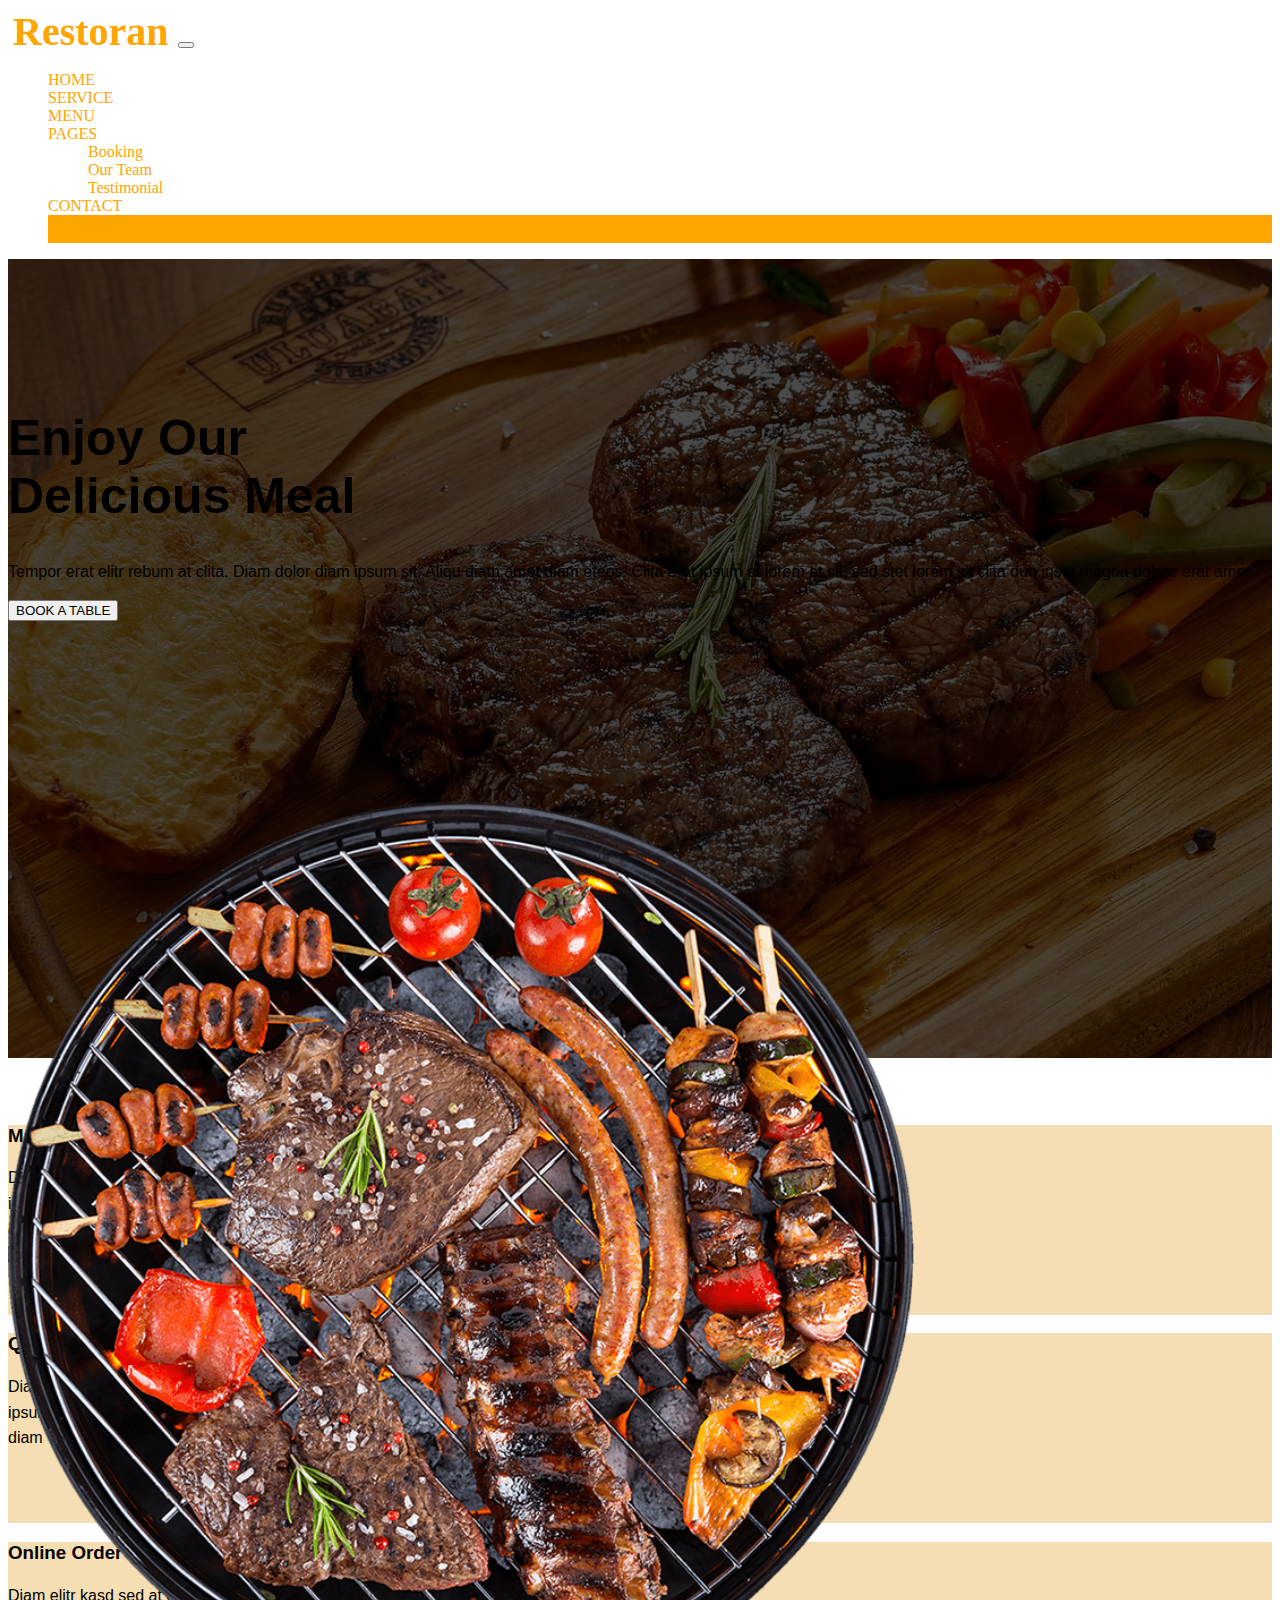
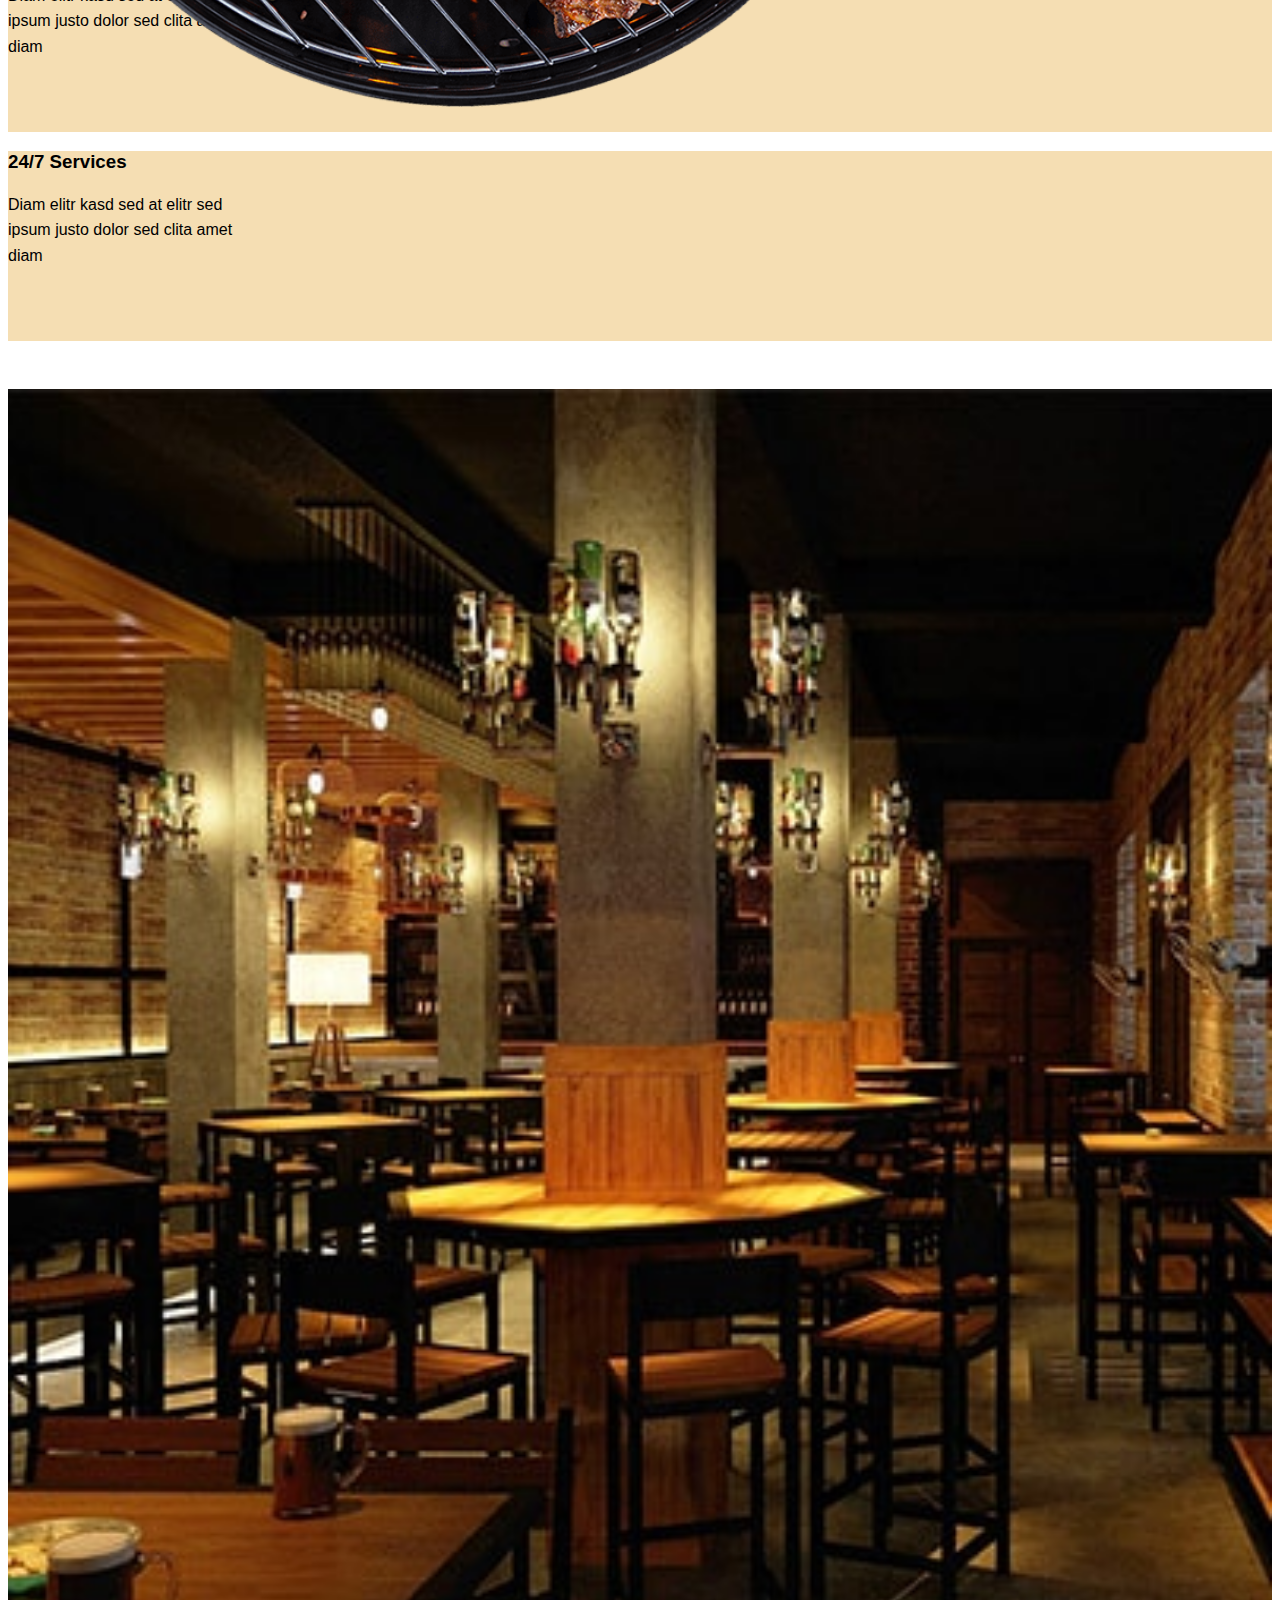
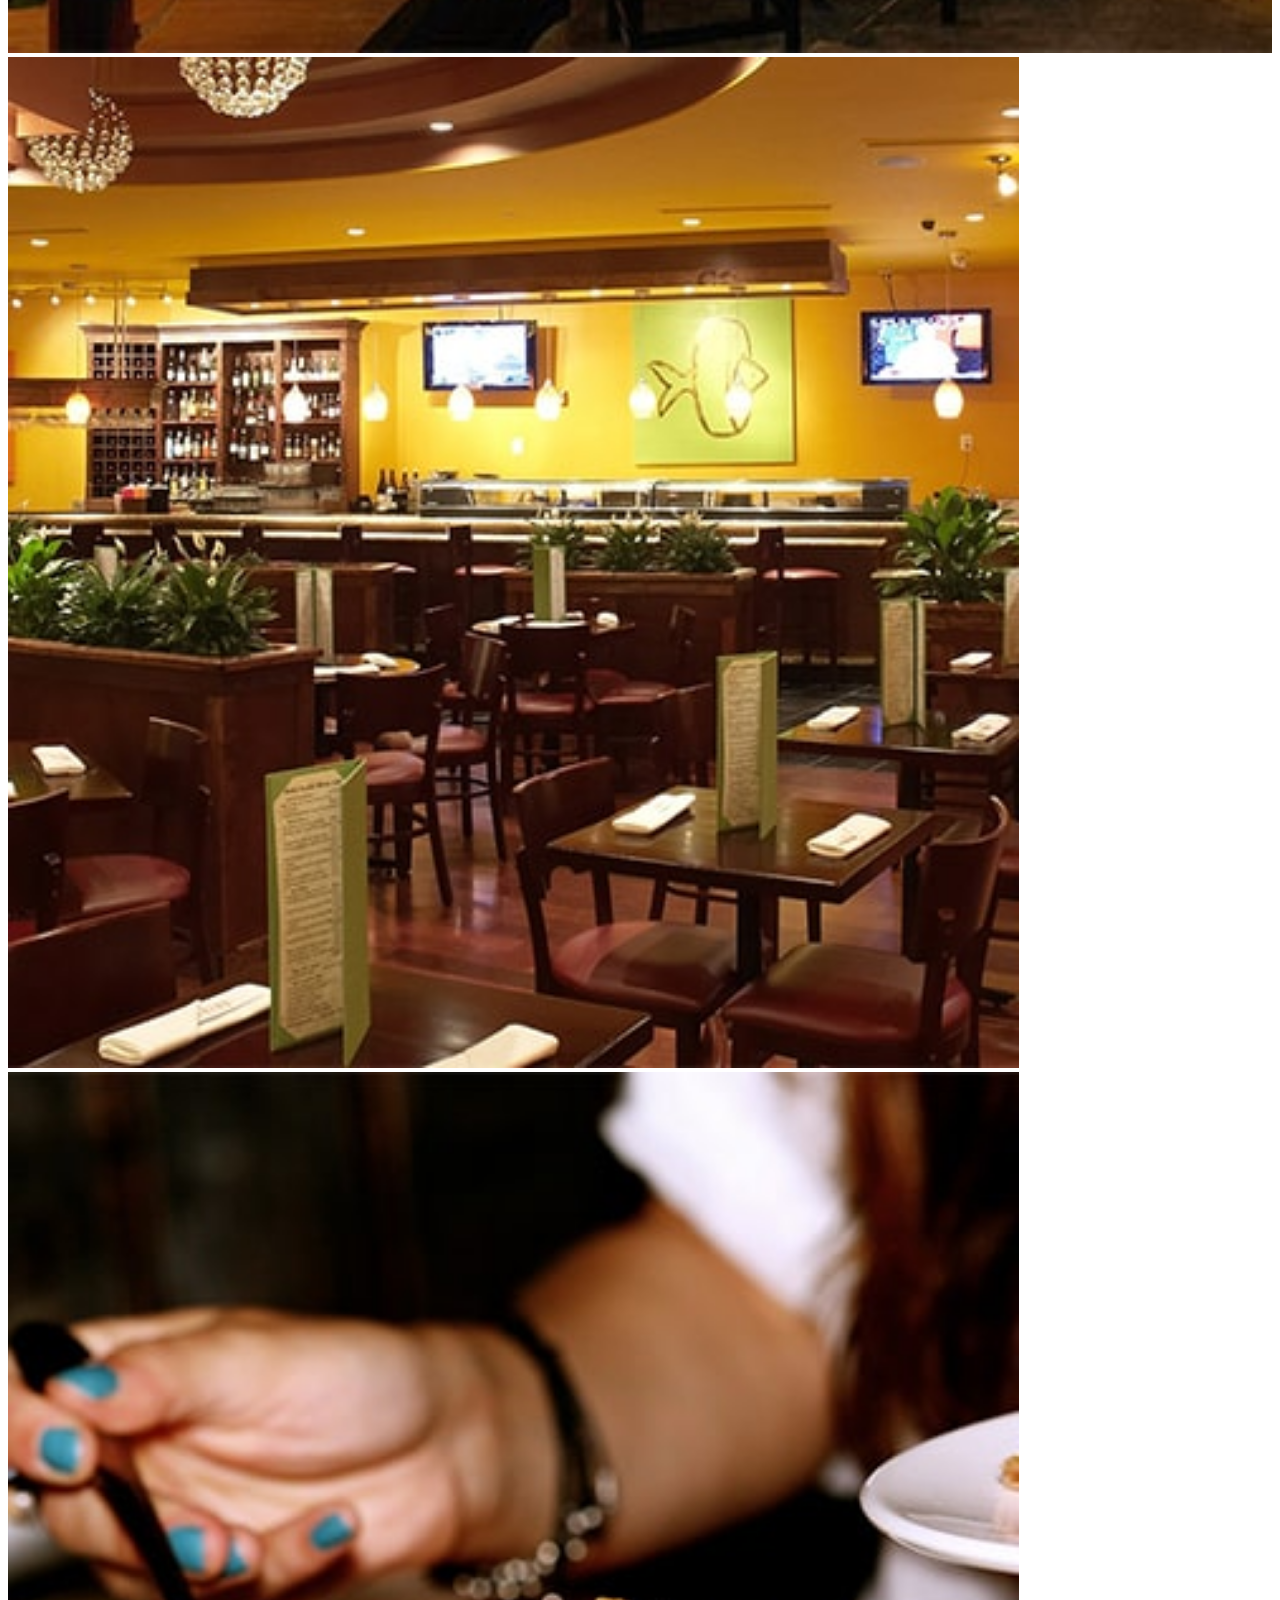
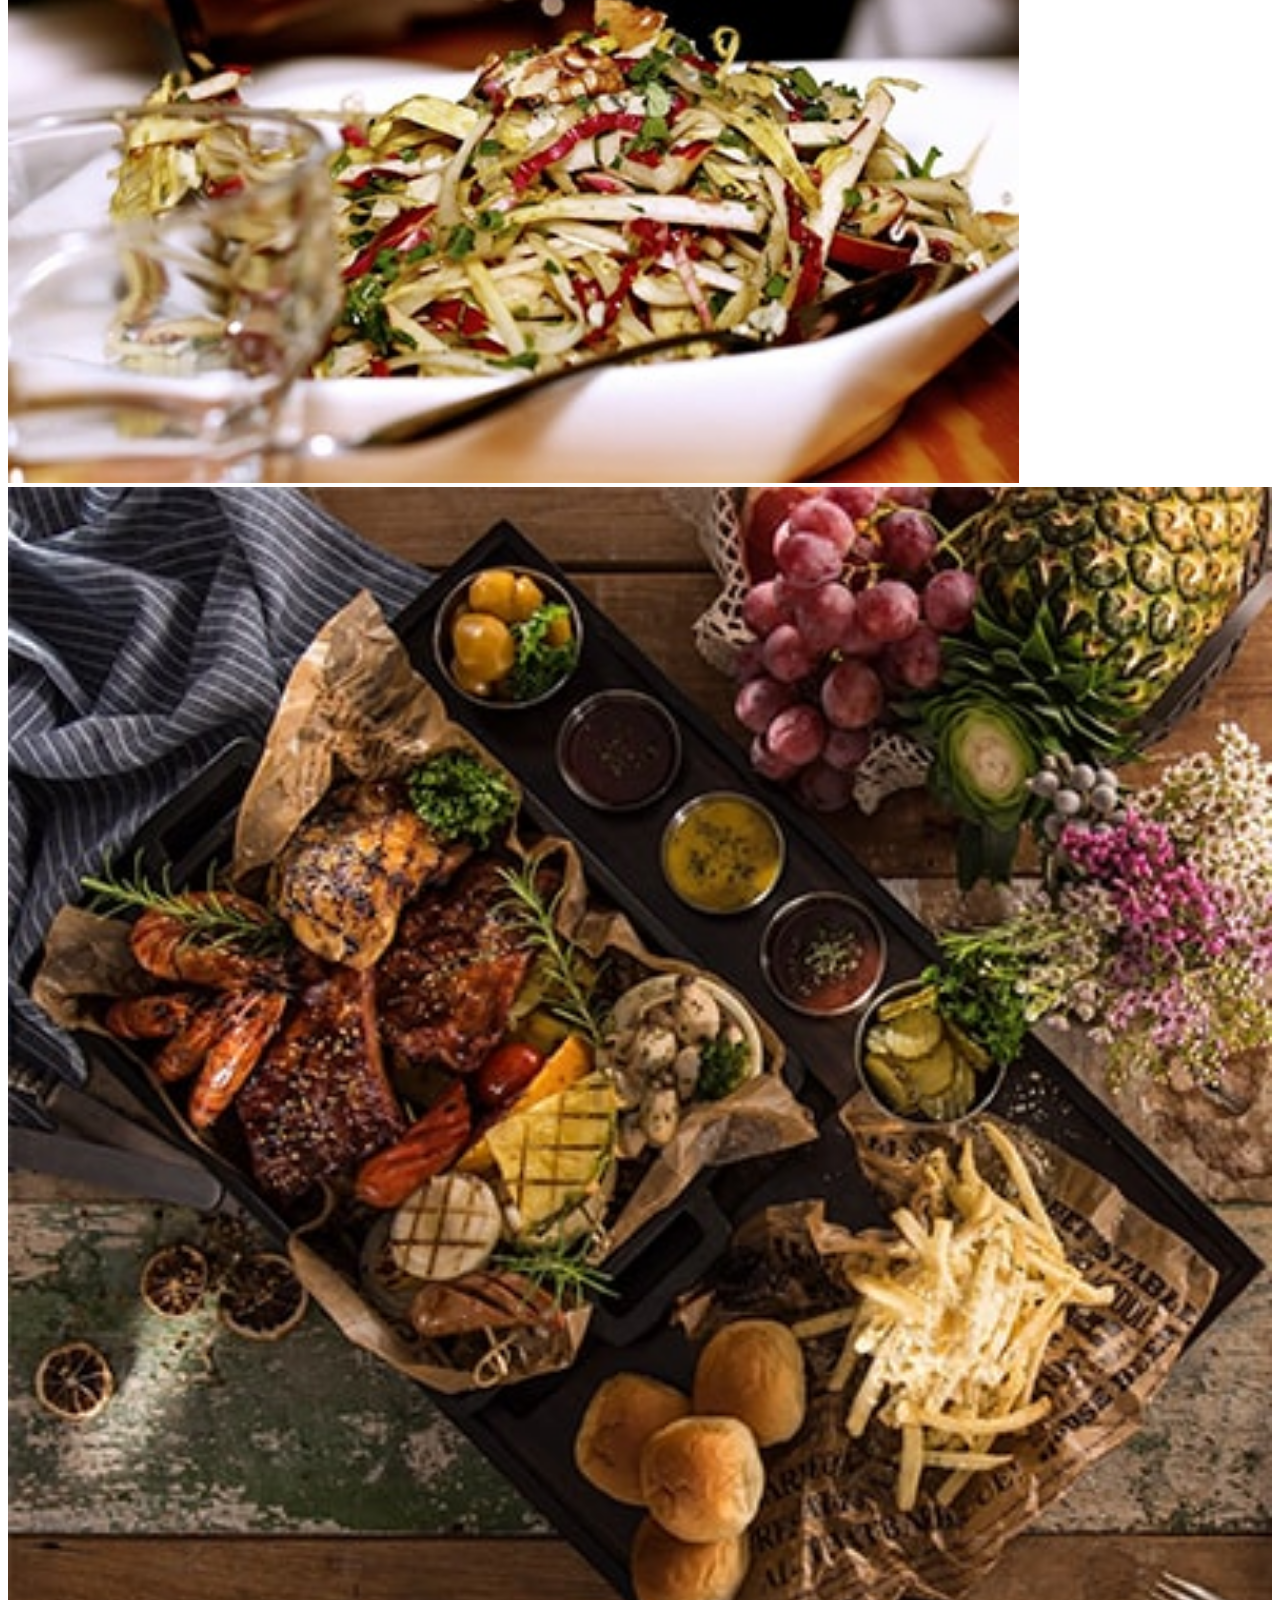
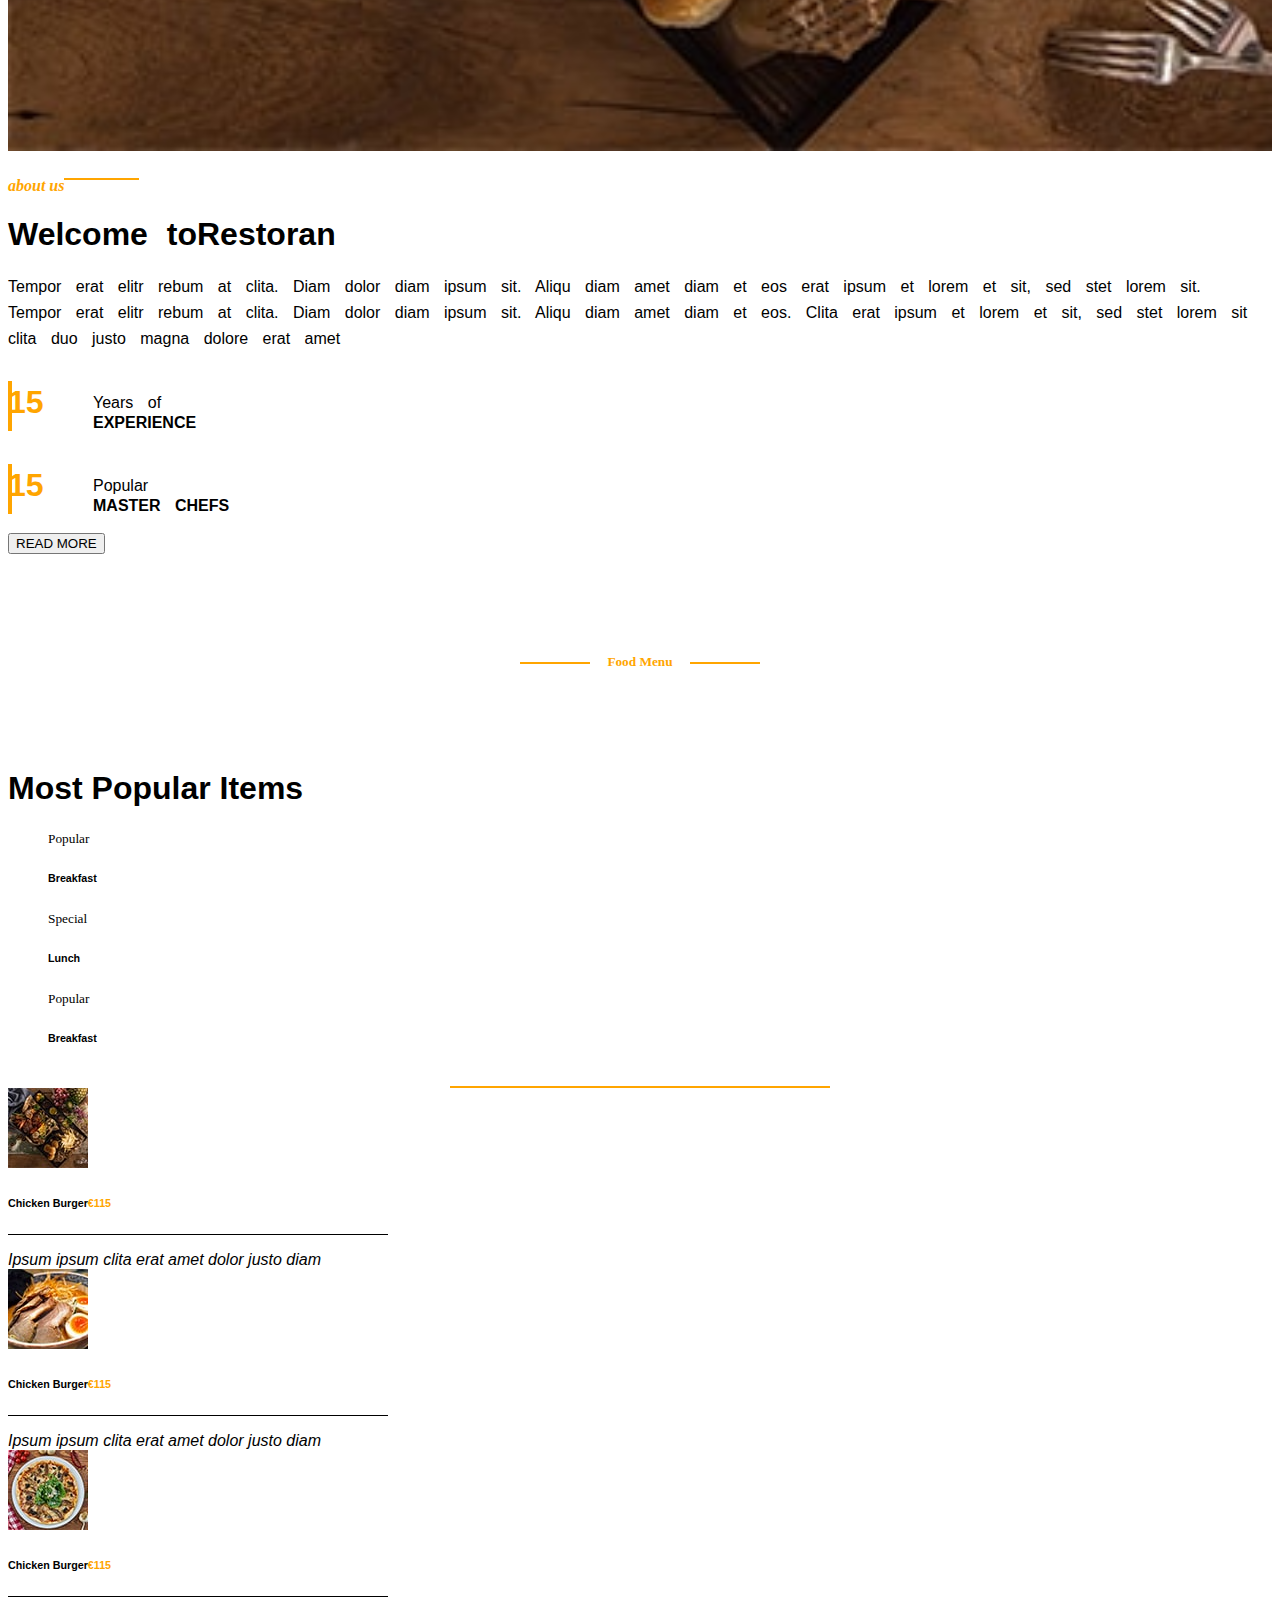
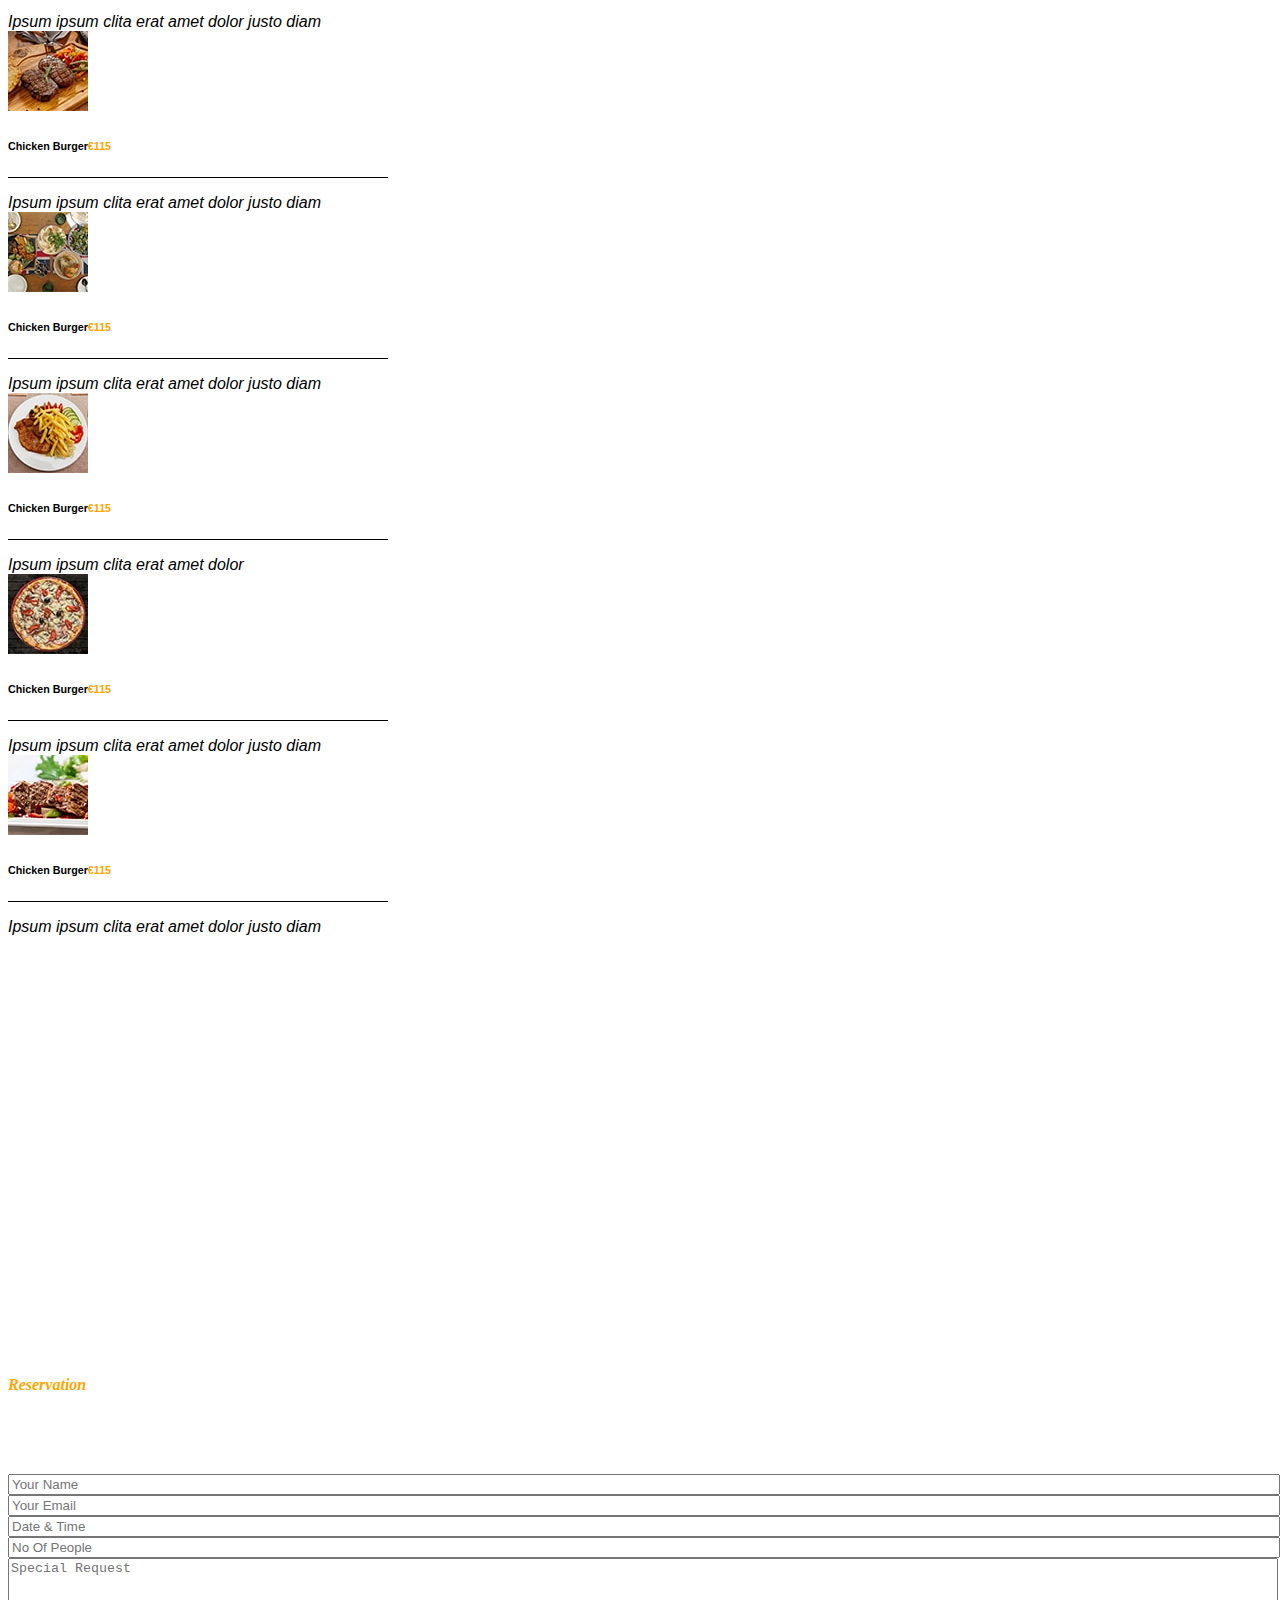
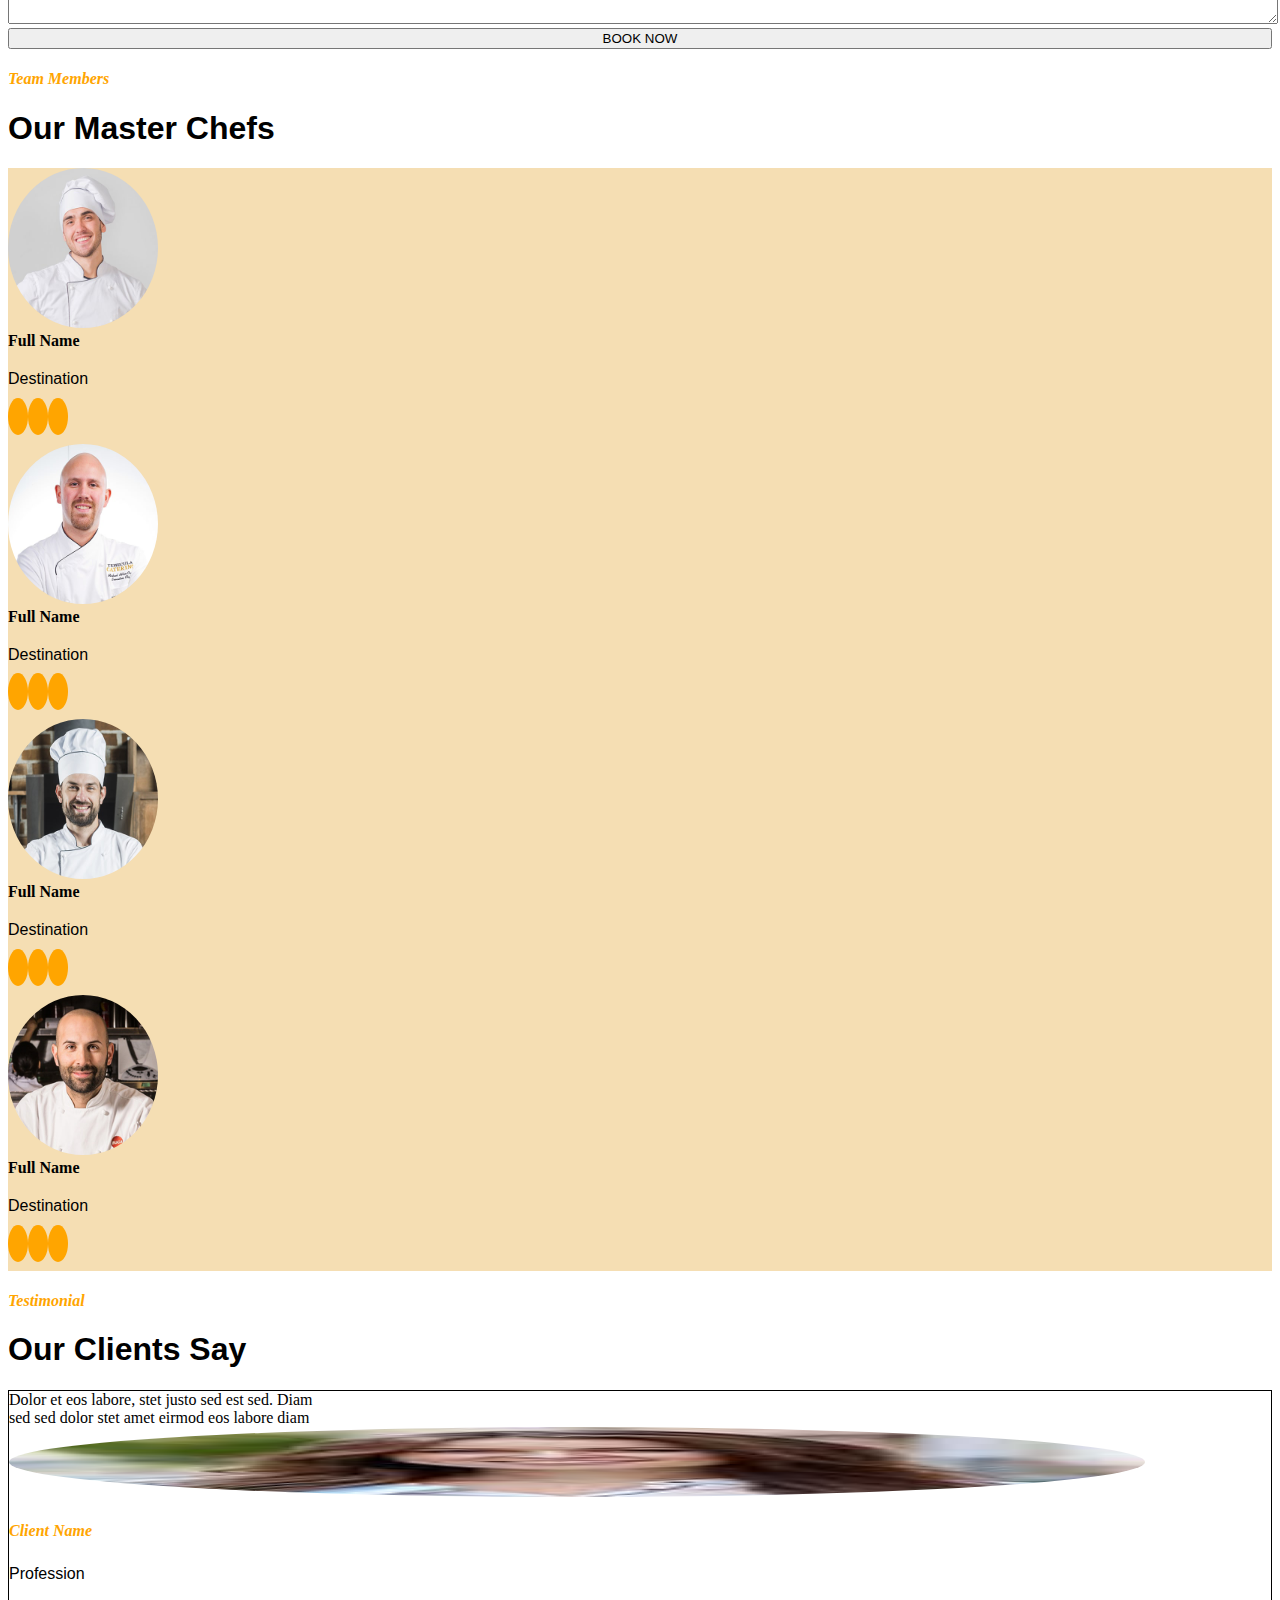
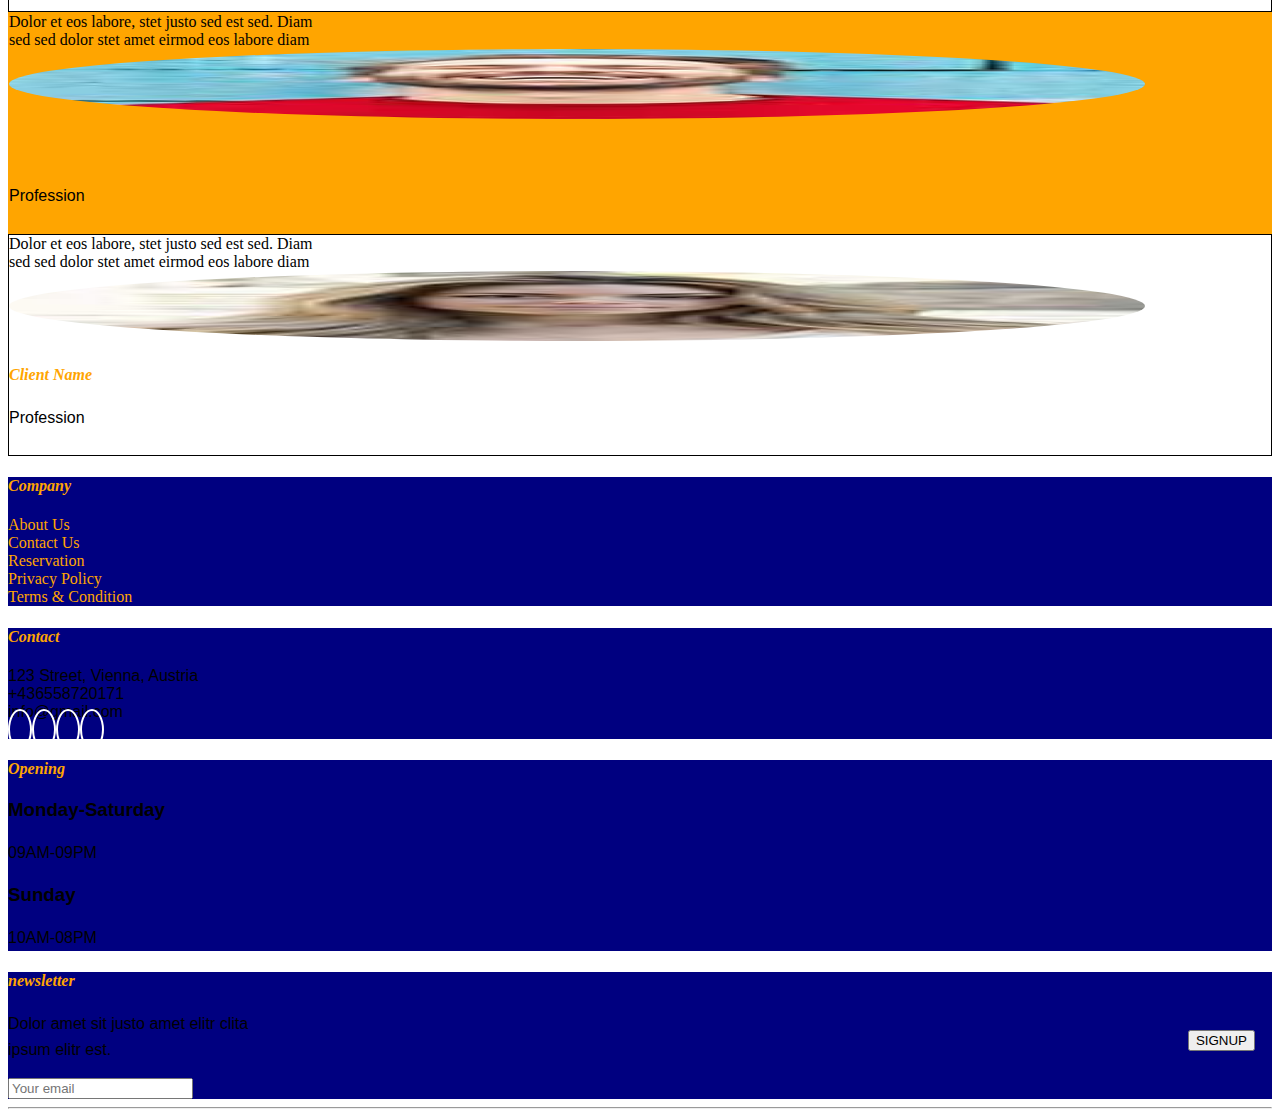
<file: index.html>
<!DOCTYPE html>
<html lang="en">
  <head>
    <meta charset="UTF-8" />
    <meta http-equiv="X-UA-Compatible" content="IE=edge" />
    <meta name="viewport" content="width=device-width, initial-scale=1.0" />
    <title>BOOTSTRAP5PRACTICAL</title>
    <link rel="stylesheet" href="./style.css" />

    <link
      rel="stylesheet"
      href="https://use.fontawesome.com/releases/v5.15.4/css/all.css"
      integrity="sha384-DyZ88mC6Up2uqS4h/KRgHuoeGwBcD4Ng9SiP4dIRy0EXTlnuz47vAwmeGwVChigm"
      crossorigin="anonymous"
    />
    <link
      href="https://cdn.jsdelivr.net/npm/bootstrap@5.0.2/dist/css/bootstrap.min.css"
      rel="stylesheet"
      integrity="sha384-EVSTQN3/azprG1Anm3QDgpJLIm9Nao0Yz1ztcQTwFspd3yD65VohhpuuCOmLASjC"
      crossorigin="anonymous"
    />
    <style>
      :root{
        --body-color:wheat;
      }
      .bg-body{
        background-color: var(--body-color)!important
      }
    </style>
  </head>
  <body>
    <nav
      class="navbar fixed-top navbar-expand-lg navbar-light bg-dark"

    >
      <div class="container-fluid">
        <a class="navbar-brand" style="color: orange" href="#"
          ><i class="fas fa-3x fa-utensils"></i
          ><strong class="ms-3" style="font-size: 40px">Restoran</strong></a
        >
        <button
          class="navbar-toggler"
          type="button"
          data-bs-toggle="collapse"
          data-bs-target="#navbarNavDropdown"
          aria-controls="navbarNavDropdown"
          aria-expanded="false"
          aria-label="Toggle navigation"
        >
          <span class="navbar-toggler-icon"></span>
        </button>
        <div class="collapse navbar-collapse" id="navbarNavDropdown">
          <ul class="navbar-nav ms-auto mb-2">
            <li class="nav-item">
              <a
                class="nav-link active"
                style="color: orange"
                aria-current="page"
                href="#"
                >HOME</a
              >
            </li>
            <li class="nav-item">
              <a class="nav-link text-warning nav-text text-color" href="#"
                >SERVICE</a
              >
            </li>
            <li class="nav-item">
              <a class="nav-link text-warning text-color" href="#">MENU</a>
            </li>
            <li class="nav-item dropdown">
              <a
                class="nav-link dropdown-toggle text-warning nav-link1"
                href="#"
                id="navbarDropdownMenuLink"
                role="button"
                data-bs-toggle="dropdown"
                aria-expanded="false"
              >
                PAGES
              </a>
              <ul
                class="dropdown-menu"
                aria-labelledby="navbarDropdownMenuLink"
              >
                <li><a class="dropdown-item" href="#">Booking</a></li>
                <li><a class="dropdown-item" href="#">Our Team</a></li>
                <li><a class="dropdown-item" href="#">Testimonial</a></li>
              </ul>
            </li>
            <li class="nav-item">
              <a class="nav-link text-warning" href="#">CONTACT</a>
            </li>
            <li class="nav-item navbar-link">
              <a class="nav-link text-light" href="#">BOOK A TABLE</a>
            </li>
          </ul>
        </div>
      </div>
    </nav>
    <section class="container">
      <div class="row">
        <div
          class="col-12"
          style="
            background-image: url(./images/img1.jpeg);
            height: 799px;
            width: 100%;
            background-size: cover;
          "
        >
          <div class="overlay"></div>
          <div class="row hero-row">
            <div class="col-lg-6 pt-5">
              <h1 class="text-light hero-header">
                Enjoy Our<br />Delicious Meal
              </h1>
              <p class="text-light">
                Tempor erat elitr rebum at clita. Diam dolor diam ipsum
                sit.<span> Aliqu diam amet diam et</span>eos. Clita erat ipsum
                et lorem et sit, sed stet lorem sit clita duo justo magna dolore
                erat amet
              </p>
              <button
                type="button"
                class="btn btn-warning text-light px-3 py-3"
                style="font-size: bold"
              >
                BOOK A TABLE
              </button>
            </div>
            <div class="col-lg-6 d-sm-none text-center">
              <img
                src="./images/hero.png"
                alt="barbecue"
                class="hero-image rotate"
              />
            </div>
          </div>
        </div>
      </div>
    </section>
    <section class="container card-section">
      <div class="row py-5 px-3">
        <div class="col-lg-3 p-3 col-md-6">
          <div style="background-color: wheat; height: 190px" class="col-card">
            <i class="fas fa-3x fa-user-tie mt-2 ms-3"></i>
            <h3 class="ms-3">Master Chefs</h3>
            <p class="ms-3">
              Diam elitr kasd sed at elitr sed<br />ipsum justo dolor sed clita
              amet<br />diam
            </p>
          </div>
        </div>
        <div class="col-lg-3 p-3 col-md-6 description-row">
          <div style="background-color: wheat; height: 190px" class="col-card">
            <i class="fas fa-3x fa-utensils mt-2 ms-3"></i>
            <h3 class="ms-3">Quality Food</h3>
            <p class="ms-3">
              Diam elitr kasd sed at elitr sed<br />ipsum justo dolor sed clita
              amet<br />diam
            </p>
          </div>
        </div>
        <div class="col-lg-3 p-3 col-md-6">
          <div style="background-color: wheat; height: 190px" class="col-card">
            <i class="fa fa-3x fa-cart-plus mt-2 ms-3"></i>
            <h3 class="ms-3">Online Order</h3>
            <p class="ms-3">
              Diam elitr kasd sed at elitr sed<br />ipsum justo dolor sed clita
              amet<br />diam
            </p>
          </div>
        </div>
        <div class="col-lg-3 p-3 col-md-6">
          <div style="background-color: wheat; height: 190px" class="col-card">
            <i class="fa fa-3x fa-headset mt-2 ms-3"></i>
            <h3 class="ms-3">24/7 Services</h3>
            <p class="ms-3">
              Diam elitr kasd sed at elitr sed<br />ipsum justo dolor sed clita
              amet<br />diam
            </p>
          </div>
        </div>
      </div>
    </section>
    <section class="container">
      <div class="row">
        <div class="col-6">
          <div class="row">
            <div class="col-6">
              <div>
                <img
                  src="./images/about-1.jpg"
                  alt="restaurant"
                  style="width: 100%"
                />
              </div>
            </div>
            <div class="col-6 mt-auto">
              <div>
                <img
                  src="./images/about-2.jpg"
                  alt="restaurant"
                  style="width: 80%"
                  class="me-auto feature-image-2"
                />
              </div>
            </div>
            <div class="col-6">
              <div class="position-relative">
                <img
                  src="./images/about-3.jpg"
                  alt="restaurant"
                  class="position-absolute end-0 mt-4 feature-image-3"
                  style="width: 80%"
                />
              </div>
            </div>
            <div class="col-6">
              <div>
                <img
                  src="./images/about-4.jpg"
                  alt="restaurant"
                  class="mt-4 feature-image-4"
                  style="width: 100%"
                />
              </div>
            </div>
          </div>
        </div>
        <div class="col-6 px-lg-5">
          <div class="feature-text mt-lg-5">
            <div class="about-heading">
              <h4>about us <span class="short-line me-4"></span></h4>
            </div>
            <div class="feature-heading">
              <h1 style="font-weight: bold">
                Welcome to<i class="fas fa-utensils" style="color: orange"></i
                >Restoran
              </h1>
              <p class="mt-4">
                Tempor erat elitr rebum at clita. Diam dolor diam ipsum sit.
                Aliqu diam amet diam et eos erat ipsum et lorem et sit, sed stet
                lorem sit.<br />

                Tempor erat elitr rebum at clita. Diam dolor diam ipsum sit.
                Aliqu diam amet diam et eos. Clita erat ipsum et lorem et sit,
                sed stet lorem sit<br />clita duo justo magna dolore erat amet
              </p>
              <div class="row">
                <div class="col-lg-6 col-md-12">
                  <span class="span-line"></span>
                  <h1 class="ms-3 feature-heading2">15</h1>
                  <p class="feature-words">
                    Years of<br /><strong>EXPERIENCE</strong>
                  </p>
                </div>

                <div class="col-lg-6 col-md-3">
                  <span class="span-line"></span>
                  <h1 class="ms-3 feature-heading2">15</h1>
                  <p class="feature-words">
                    Popular<br /><strong>MASTER&nbsp;<span>CHEFS</span></strong>
                  </p>
                </div>
              </div>
              <div>
                <button type="button" class="btn btn-warning mt-5">
                  READ MORE
                </button>
              </div>
            </div>
          </div>
        </div>
      </div>
    </section>
    <section class="container">
      <div class="row">
        <div class=" mt-5 col-container text-center">
          <h5 class="mt-5 horizontal-line">Food Menu</h5>
          <h1 style="font-weight: bold">Most Popular Items</h1>
        </div>
      </div>
      <div class="d-flex  justify-content-center flexed-items mt-5">
        <ul class="d-inline-flex  flexed-items">
          <li >
            <a class="d-flex align-item-center"  style="text-decoration:none;"  href="#">
              <i class="fa fa-2x fa-coffee mt-2"></i>
              <div class="menu-text">
                <small>Popular</small>
                <h6>Breakfast</h6>
              </div>
            </a>
          </li>
          <li class="px-5">
            <a class="d-flex align-item-center" href="#">
              <i class='fas fa-2x fa-hamburger mt-2'></i></i>
              <div class="menu-text">
                <small>Special</small>
                <h6>Lunch</h6>
              </div>
            </a>
          </li>
          <li class="px-4">
            <a class="d-flex align-item-center" href="#">
              <i class="fas fa-2x fa-utensils mt-2"></i></i>
              <div class="menu-text">
                <small>Popular</small>
                <h6>Breakfast</h6>
              </div>
            </a>
          </li>
        </ul>
        <br>

      </div>
      <div class="d-flex justify-content-center">
        <div class="menu-line"></div>
      </div>
      <div class="row">
        <div class="col-6">
          <div class="row">
            <div class="col-xl-6  col-lg-12 col-md-12 col-sm-12 mt-5">
              <div class="d-inline-flex">
                <div>
                  <img src="./images/menu-1.jpeg">
                </div>
                <div class="ms-3 mt-3">
                  <h6 style="font-weight:bold ;">Chicken Burger<span class="ms-5" style="color:orange ;">&euro;115</span></h6>
                  <p class="menu-line-1"></p>
                  <span><i>Ipsum ipsum clita erat amet dolor justo diam</i></span>
                </div>
              </div>
            </div>



          </div>
          <div class="col-6 col-xl-6  col-lg-12 col-md-12 col-sm-12 mt-3">
            <div class="d-inline-flex">
              <div>
                <img src="./images/menu-2.jpeg">
              </div>
              <div class="ms-3 mt-3">
                <h6 style="font-weight:bold ;">Chicken Burger<span class="ms-5" style="color:orange ;">&euro;115</span></h6>
                <p class="menu-line-1"></p>
                <span><i>Ipsum ipsum clita erat amet dolor justo diam</i></span>
              </div>
            </div>
          </div>
          <div class="col-6 col-xl-6  col-lg-12 col-md-12 col-sm-12 mt-3">
            <div class="d-inline-flex">
              <div>
                <img src="./images/menu-3.jpeg">
              </div>
              <div class="ms-3 mt-3">
                <h6 style="font-weight:bold ;">Chicken Burger<span class="ms-5" style="color:orange ;">&euro;115</span></h6>
                <p class="menu-line-1"></p>
                <span><i>Ipsum ipsum clita erat amet dolor justo diam</i></span>
              </div>
            </div>
          </div>
          <div class="col-6 col-xl-6  col-lg-12 col-md-12 col-sm-12 mt-3">
            <div class="d-inline-flex">
              <div>
                <img src="./images/menu-4.jpeg">
              </div>
              <div class="ms-3 mt-3">
                <h6 style="font-weight:bold ;">Chicken Burger<span class="ms-5" style="color:orange ;">&euro;115</span></h6>
                <p class="menu-line-1"></p>
                <span><i>Ipsum ipsum clita erat amet dolor justo diam</i></span>
              </div>
            </div>
          </div>
        </div>
        <div class="col-6 col-xl-6  col-lg-12 col-md-12 col-sm-12 mt-5">
          <div class="d-inline-flex">
            <div>
              <img src="./images/menu-5.jpeg">
            </div>
            <div class="ms-3 mt-3">
              <h6 style="font-weight:bold ;">Chicken Burger<span class="ms-5" style="color:orange ;">&euro;115</span></h6>
              <p class="menu-line-1"></p>
              <span><i>Ipsum ipsum clita erat amet dolor justo diam</i></span>
            </div>
          </div>
          <div class="col-6 col-xl-6 col-lg-12 col-md-12 col-sm-12 mt-3">
            <div class="d-inline-flex">
              <div>
                <img src="./images/menu-6.jpeg">
              </div>
              <div class="ms-3 col-xl-6  col-lg-12 col-md-12 col-sm-12 mt-3">
                <h6 style="font-weight:bold ;">Chicken Burger<span class="ms-5" style="color:orange ;">&euro;115</span></h6>
                <p class="menu-line-1"></p>
                <span><i>Ipsum ipsum clita erat amet dolor</i></span>
              </div>
            </div>
            <div class="col-6 col-xl-6  col-lg-12 col-md-12 col-sm-12 mt-3">
              <div class="d-inline-flex">
                <div>
                  <img src="./images/menu-7.jpeg">
                </div>
                <div class="ms-3 mt-3">
                  <h6 style="font-weight:bold ;">Chicken Burger<span class="ms-5" style="color:orange ;">&euro;115</span></h6>
                  <p class="menu-line-1"></p>
                  <span><i>Ipsum ipsum clita erat amet dolor justo diam</i></span>
                </div>
              </div>
              <div class="col-xl-6 col-xl-6  col-lg-12 col-md-12 col-sm-12 mt-3">
                <div class="d-inline-flex">
                  <div>
                    <img src="./images/menu-8.jpeg">
                  </div>
                  <div class="ms-3 mt-3">
                    <h6 style="font-weight:bold ;">Chicken Burger<span class="ms-5" style="color:orange ;">&euro;115</span></h6>
                    <p class="menu-line-1"></p>
                    <span><i>Ipsum ipsum clita erat amet dolor justo diam</i></span>
                  </div>
                </div>
            </div>
          </div>
        </div>
      </div>
    </div>
    </section>
    <section class="container">
      <div class="row">
        <div class="col-xl-6 mt-5 bg-dark">
          <iframe id="intro-video" src="https://www.youtube.com/embed/tGFp1wJrjuI" title="YouTube video player" frameborder="0" allow="accelerometer; autoplay:none; " allowfullscreen></iframe>
        </div>
          <div class="col-xl-6 col-md-12 mt-5 bg-dark p-4" id="contact-form-parent">
            <div >
              <h4>Reservation<span class="form-online"></span></h4>
              <h1 style="color:white">Book A Table Online</h1>
            </div>
            <div class="row">
              <div class="col-6">
                <input type="text" placeholder="Your Name"  class="bg-light p-2" style="width:100% ;"/>
              </div>
              <div class="col-6">
                <input type="email" placeholder="Your Email" class="bg-light p-2" style="width:100%;"/>
              </div>
            </div>
            <div class="row">
              <div class="col-6">
                <input type="datetime" placeholder="Date & Time" class="bg-light p-2
                mt-3" style="width:100%;"/>
              </div>
              <div class="col-6 mt-3">
                <input type="text" class="p-2 bg-light" size="30" placeholder="No Of People" style="width:100%;">
              </div>
            </div>
            <div class="col-12 mt-3">
              <textarea name="special request" id="request" cols="88" rows="4" placeholder="Special Request" style="width:100%; justify-content: center;"></textarea>
            </div>
            <div class="col-12 mt-2">
              <button type="button" class="btn btn-warning" size="70" style="width:100% ;">BOOK NOW</button>
            </div>
          </div>
        </div>
      </div>
    </section>
    <section class="container mt-5">
      <div class="row">
        <div class="col-container text-center">
          <h4>Team Members</h4>
          <h1>Our Master Chefs</h1>
        </div>
          <div class="container  mt-5">
            <div class="row text-center">
              <div class="col-lg-3  col-md-6 col-sm-12 team-card">
                <div class="bg-body chef-section" style="min-height: 200px">
                  <img class="team-one mt-4" style="height: 160px" src="./images/team-1.jpg" alt="chef">
                  <div class="mt-3">
                    <strong>Full Name</strong>
                    <p>Destination</p>
                    </div>
                    <div class="team-icons">
                      <a href="#" i class="fab fa-facebook-f facebook-icon text-light" ></i></a>
                      <a href="#" i class="fab fa-twitter twitter-icon text-light team-icons" ></i></a>
                      <a href="#" i class="fab fa-instagram instagram-icon text-light" ></i></a>
                    </div>
                    <br>
                </div>
              </div>
                <div class="col-lg-3  col-md-6 col-sm-12 team-card">
                  <div class="bg-body chef-section" style="min-height: 200px">
                  <img class="team-two mt-4" style="height: 160px" src="./images/team-2.jpg" alt="chef">
                  <div class="mt-3">
                    <strong>Full Name</strong>
                    <p>Destination</p>
                    </div>
                    <div class="team-icons">
                      <a href="#" i class="fab fa-facebook-f facebook-icon text-light" ></i></a>
                      <a href="#" i class="fab fa-twitter twitter-icon text-light team-icons" ></i></a>
                      <a href="#" i class="fab fa-instagram instagram-icon text-light" ></i></a>
                    </div>
                    <br>
                  </div>
                </div>
              <div class="col-lg-3  col-md-6 col-sm-12 team-card">
                  <div class="bg-body chef-section" style="min-height: 200px">
                  <img class="team-three mt-4" style="height: 160px" src="./images/team-3.jpeg" alt="chef">
                  <div class="mt-3">
                    <strong>Full Name</strong>
                    <p>Destination</p>
                    </div>
                    <div class="team-icons">
                      <a href="#" i class="fab fa-facebook-f facebook-icon text-light" ></i></a>
                      <a href="#" i class="fab fa-twitter twitter-icon text-light team-icons" ></i></a>
                      <a href="#" i class="fab fa-instagram instagram-icon text-light" ></i></a>
                    </div>
                    <br>
                  </div>
                </div>
              <div class="col-lg-3  col-md-6 col-sm-12 team-card">
                  <div class="bg-body chef-section" style="min-height: 200px ">
                  <img class="team-four mt-4" style="height:160px" src="./images/team-4.jpg" alt="chef">
                  <div class="mt-3">
                    <strong>Full Name</strong>
                    <p>Destination</p>
                    </div>
                    <div class="team-icons">
                      <a href="#" i class="fab fa-facebook-f facebook-icon text-light" ></i></a>
                      <a href="#" i class="fab fa-twitter twitter-icon text-light team-icons" ></i></a>
                      <a href="#" i class="fab fa-instagram instagram-icon text-light" ></i></a>
                    </div>
                    <br>
                  </div>
                </div>
            </div>
          </div>
          </div>
    </section>
    <section class="container">
      <div class="row">
        <div class="col-12 text-center mt-5">
          <h4>Testimonial</h4>
          <h1>Our Clients Say</h1>
        </div>
        <div class="container">
          <div class="row ">
            <div class="col-md-4">
              <div class="testimonial-card-one p-2 ps-4 testimonial-card">
                <div>
                  <i class='fa fa-3x fa-quote-left mt-3' style='color:orange'></i>
                </div>
                <div>
                  Dolor et eos labore, stet justo sed est sed. Diam<br> sed sed dolor stet amet eirmod eos labore diam
                </div>
                <div class="d-inline-flex">
                  <div>
                    <img src="./images/testimonial-1.jpeg" class="testimonial-picture-one">
                  </div>
                  <div>
                    <h4 class="text-dark font-weight:bold mt-2">Client Name</h4>
                    <p>Profession</p>
                  </div>
                </div>
             </div>
            </div>
             <div class="col-md-4">
              <div class="testimonial-card-two p-2 ps-4 testimonial-card">
                  <div>
                      <i class='fa fa-3x fa-quote-left mt-3' style='color:white'></i>
                    </div>
                    <div class="text-light">
                      Dolor et eos labore, stet justo sed est sed. Diam<br> sed sed dolor stet amet eirmod eos labore diam
                    </div>
                    <div class="d-inline-flex">
                      <div>
                        <img src="./images/testimonial-2.jpeg" class="testimonial-picture-one">
                      </div>
                      <div>
                        <h4 class="text-light font-weight:bold mt-2">Client Name</h4>
                        <p class="text-light">Profession</p>
                      </div>
                    </div>
                  </div>
                </div>
             <div class="col-md-4 ">
                  <div class="testimonial-card-three p-2 ps-4 testimonial-card">
                    <div>
                      <i class='fa fa-3x fa-quote-left mt-3' style='color:orange'></i>
                    </div>
                    <div>
                      Dolor et eos labore, stet justo sed est sed. Diam<br> sed sed dolor stet amet eirmod eos labore diam
                    </div>
                    <div class="d-inline-flex">
                      <div>
                        <img src="./images/testimonial-4.jpeg" class="testimonial-picture-one">
                      </div>
                      <div>
                        <h4 class="text-dark font-weight:bold mt-2">Client Name</h4>
                        <p>Profession</p>
                      </div>
                    </div>
                  </div>
                </div>
              </div>
            </div>
        </section>
        <footer class="container">
          <div class="row">
          <div class="col-12">
          <div class="row mt-5">
            <div class="col-lg-3 col-md-6 " style="background-color:navy ;min-height: 100px;">
              <div class=" mt-5">
                <div>
                  <h4>Company</h4>
                </div>
                <div>
                  <a href="#" class="text-light"><i class='fas fa-greater-than'><span class="ms-2"></span></i>About Us</a>
                </div>
                <div>
                  <a href="#" class="text-light"><i class='fas fa-greater-than'><span class="ms-2"></span></i>Contact Us</a>
                </div>
                <div>
                  <a href="#" class="text-light"><i class='fas fa-greater-than'><span class="ms-2"></span></i>Reservation</a>
                </div>
                <div>
                  <a href="#" class="text-light"><i class='fas fa-greater-than'><span class="ms-2"></span></i>Privacy Policy</a>
                </div>
                <div>
                  <a href="#" class="text-light"><i class='fas fa-greater-than'><span class="ms-2"></span></i>Terms & Condition</a>
                </div>
              </div>
            </div>
            <div class="col-lg-3 col-md-6" style="background-color:navy ;">
              <div class="text-light mt-5">
                <div>
                 <h4>Contact</h4>
                </div>
                <div>
                  <i class='fa fa-map-marker-alt' style='color: white'></i><span class="ms-2">123 Street, Vienna, Austria</span>
                </div>
                <div>
                  <i class='fa fa-phone-alt' style='color: white'></i><span class="ms-2">+436558720171</span>
                </div>
                <div>
                  <i class='fa fa-envelope' style='color: white'></i><span class="ms-2">info@gmail.com</span>
                </div>
                <i class="footer-icon fab fa-twitter" style="color:white"></i>
                <i class="footer-icon fab fa-facebook" style="color:white"></i>
                <i class="footer-icon fab fa-youtube" style="color:white"></i>
                <i class="footer-icon fab fa-linkedin" style="color:white"></i>
              </div>
            </div>
            <div class="col-lg-3 col-md-6" style="background-color:navy ;">
              <div class=" text-light" >
                <div class="text-light mt-5">
                  <h4>Opening</h4>
                  <h3>Monday-Saturday</h3>
                  <p>09AM-09PM</p>
                </div>
                <div class="text-light">
                  <h3>Sunday</h3>
                  <p>10AM-08PM</p>
                </div>
              </div>
              </div>
              <div class="col-lg-3 col-md-6" style="background-color:navy ;">
                <div>
                  <div class=" mt-5">
                    <h4>newsletter</h4>
                  </div>
                  <div class="text-light">
                    <p><p>Dolor amet sit justo amet elitr clita<br>ipsum elitr est.</p></p>
                  </div>
                  <div>
                    <input type="email" class="form-control w-100 p-3 position-relative" name="email" placeholder="Your email" >
                    <button type="button" class="btn btn-warning position-absolute  footer-btn ">SIGNUP</button>
                  </div>
                </div>
              </div>
            </div>
          </div>
        </div>
        </footer>
        <footer class="container">
          <div class="row">
            <div class="col-12" style="background-color:navy ;width: 100%;">
              <hr style="color:white">
            </div>
          </div>
        </footer>
    <script
      src="https://cdn.jsdelivr.net/npm/bootstrap@5.0.2/dist/js/bootstrap.bundle.min.js"
      integrity="sha384-MrcW6ZMFYlzcLA8Nl+NtUVF0sA7MsXsP1UyJoMp4YLEuNSfAP+JcXn/tWtIaxVXM"
      crossorigin="anonymous"
    ></script>

  </body>
</html>
</file>
<file: style.css>
h1,
h2,
h3,
h4,
h5,
h6,
span,
p {
  font-family: 'Nunito', sans-serif;
}
p {
  line-height: 1.6;
}
.navbar-brand {
  margin: 5px;
}
.navbar-link {
  background-color: orange;
  padding: 5px;
}
/* .nav-text:hover {
  color: orange;
} */
.container {
  position: relative;
}
.overlay {
  top: 0;
  left: 0;
  position: absolute;
  width: 100%;
  height: 100%;
  background-color: rgba(0, 0, 0, 0.7);
  z-index: 2;
}
.hero-row {
  position: absolute;
  z-index: 3;
}
.hero-header {
  font-weight: bold;
  font-size: 50px;
  margin-top: 150px;
}
.hero-image {
  width: 73%;
  /* float: right; */
  /* margin-left: 740px; */
  /* margin-top: -340px; */
  margin-top: 180px;
}
.rotate {
  animation: rotation 9s infinite linear;
}

@keyframes rotation {
  from {
    transform: rotate(0deg);
  }
  to {
    transform: rotate(359deg);
  }
}
.card-section {
  padding: 48px 0;
}
.col-card:hover {
  background-color: orange !important;
  color: white !important;
}

h4 {
  color: orange;
  font-family: fantasy;
  font-style: italic;
}
.about-heading {
  position: relative;
}
.short-line {
  content: '';
  width: 75px;
  height: 2px;
  background: orange;
  position: absolute;
  bottom: 15px;
}
.feature-heading {
  word-spacing: 10px;
}
.span-line {
  border-left: 4px solid orange;
  display: block;
  height: 50px;
  width: 1 px;
  margin-top: 30px;
}
.feature-heading2 {
  margin-top: -47px;
  color: orange;
  font-weight: bold;
  margin-right: 5px;
}
.feature-words {
  line-height: 1.3;
  margin-left: 85px;
  margin-top: -50px;
}

/* h5 {
  display: flex;
  flex-direction: row;
  color: orange;
}
h5:before,
h5:after {
  content: '';
  flex: 1 1;
  border-bottom: 2px solid;
  margin: auto;
  color: orange;
}
h5:before {
  margin-right: 10px;
  width: 45px;
}
h5:after {
  margin-left: 10px;
} */
h5 {
  margin: 100px auto;
  text-align: center;
  max-width: 600px;
  position: relative;
  font-family: 'Pacifico', cursive;
  color: orange;
}
h5:before {
  content: '';
  display: block;
  width: 70px;
  height: 2px;
  background-color: orange;
  position: absolute;
  left: 0;
  top: 50%;
  z-index: -2;
  margin-left: 30%;
}
h5:after {
  content: '';
  display: block;
  width: 70px;
  height: 2px;
  background-color: orange;
  position: absolute;
  right: 0;
  top: 50%;
  z-index: -2;
  margin-right: 30%;
}
ul {
  list-style: none;
}
a {
  text-decoration: none !important;
  color: orange !important;
}

.menu-line {
  border-bottom: 2px solid orange;
  width: 30%;
  margin: auto;
}
.menu-text {
  color: black !important;
}
.menu-line-1 {
  border-bottom: 1px solid black;
  width: 380px;
}
#intro-video {
  width: 100%;
  height: 415px;
}
.team-one {
  border-radius: 50%;
  width: 150px;
  height: 150px;
}
.team-two {
  border-radius: 50%;
  width: 150px;
  height: 150px;
}
.team-three {
  border-radius: 50%;
  width: 150px;
  height: 150px;
}
.team-four {
  border-radius: 50%;
  width: 150px;
  height: 150px;
}
.facebook-icon {
  border-radius: 50%;
  background-color: orange;
  padding: 10px;
}
.twitter-icon {
  border-radius: 50%;
  background-color: orange;
  padding: 10px;
}

.instagram-icon {
  border-radius: 50%;
  background-color: orange;
  padding: 10px;
}

.team-card {
  transition: transform 0.2s;
}
.team-card:hover {
  transform: scale(1.1);
}
.team-icons:hover {
  transform: scale(1.1);
}
.testimonial-card-one {
  border: 1px solid black;
  min-height: 220px;
}
.testimonial-picture-one {
  border-radius: 50%;
  width: 90%;
  height: 70px;
}
.testimonial-card-two {
  border: 1px solid orange;
  background-color: orange;
  min-height: 220px;
}
.testimonial-card-three {
  border: 1px solid black;
  min-height: 220px;
}
.footer-icon {
  border-radius: 50%;
  border: 2px solid white;
  padding: 10px;
}
.footer-btn {
  right: 3px;
  position: absolute;
  z-index: 2;
  right: 17px;
  margin-top: -48px;
}
.footer-line {
  border-bottom: 1px solid white;
  width: 100%;
}

@media screen and (max-width: 992px) {
  .hero-image {
    width: 40%;
    margin-top: 50px;
  }
  nav {
    height: 80px;
  }
  .navbar-link {
    width: 15%;
  }
  .dropdown-item {
    width: 15%;
  }
  .footer-btn {
    margin-top: -47px;
  }
  .chef-section {
    height: 310px;
  }
}
@media (max-width: 1197px) {
  .col-card {
    min-height: 250px;
  }
}
@media (max-width: 990px) {
  .team-card {
    margin-bottom: 10px;
  }
}
@media (max-width: 780px) {
  .testimonial-card {
    margin-bottom: 10px;
  }
}
@media screen and (max-width: 775px) {
  h5:before {
    width: 40px;
  }
  h5:after {
    width: 40px;
  }
}
@media screen and(max-width: 768px) {
  .flexed-items {
    margin-right: 10px;
  }
  nav {
    height: 30px;
  }
}
@media screen and (max-width: 760px) {
  .team-one {
    border-radius: 50%;
    width: 30%;
    height: 175px;
  }
  .team-two {
    border-radius: 50%;
    width: 30%;
    height: 175px;
  }
  .team-three {
    border-radius: 50%;
    width: 30%;
    height: 175px;
  }
  .team-four {
    border-radius: 50%;
    width: 30%;
    height: 175px;
  }
}
</file>
